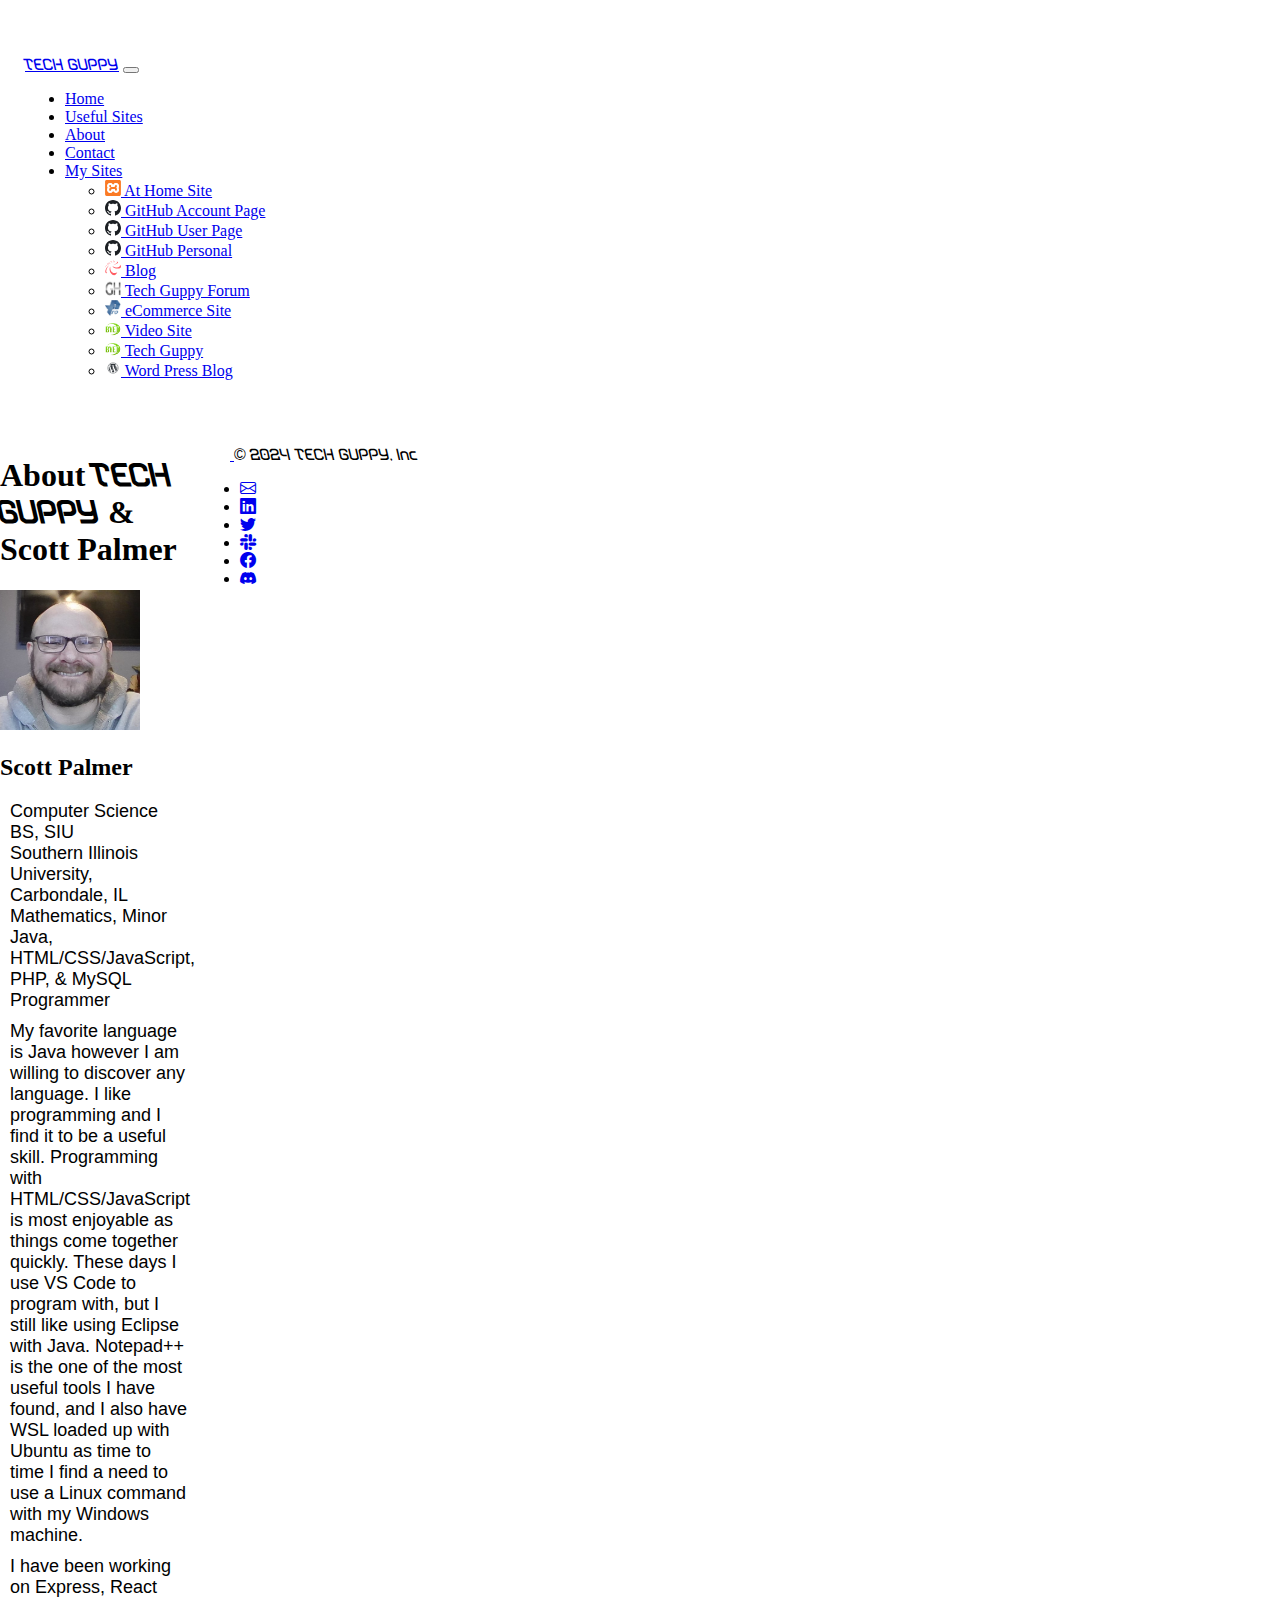
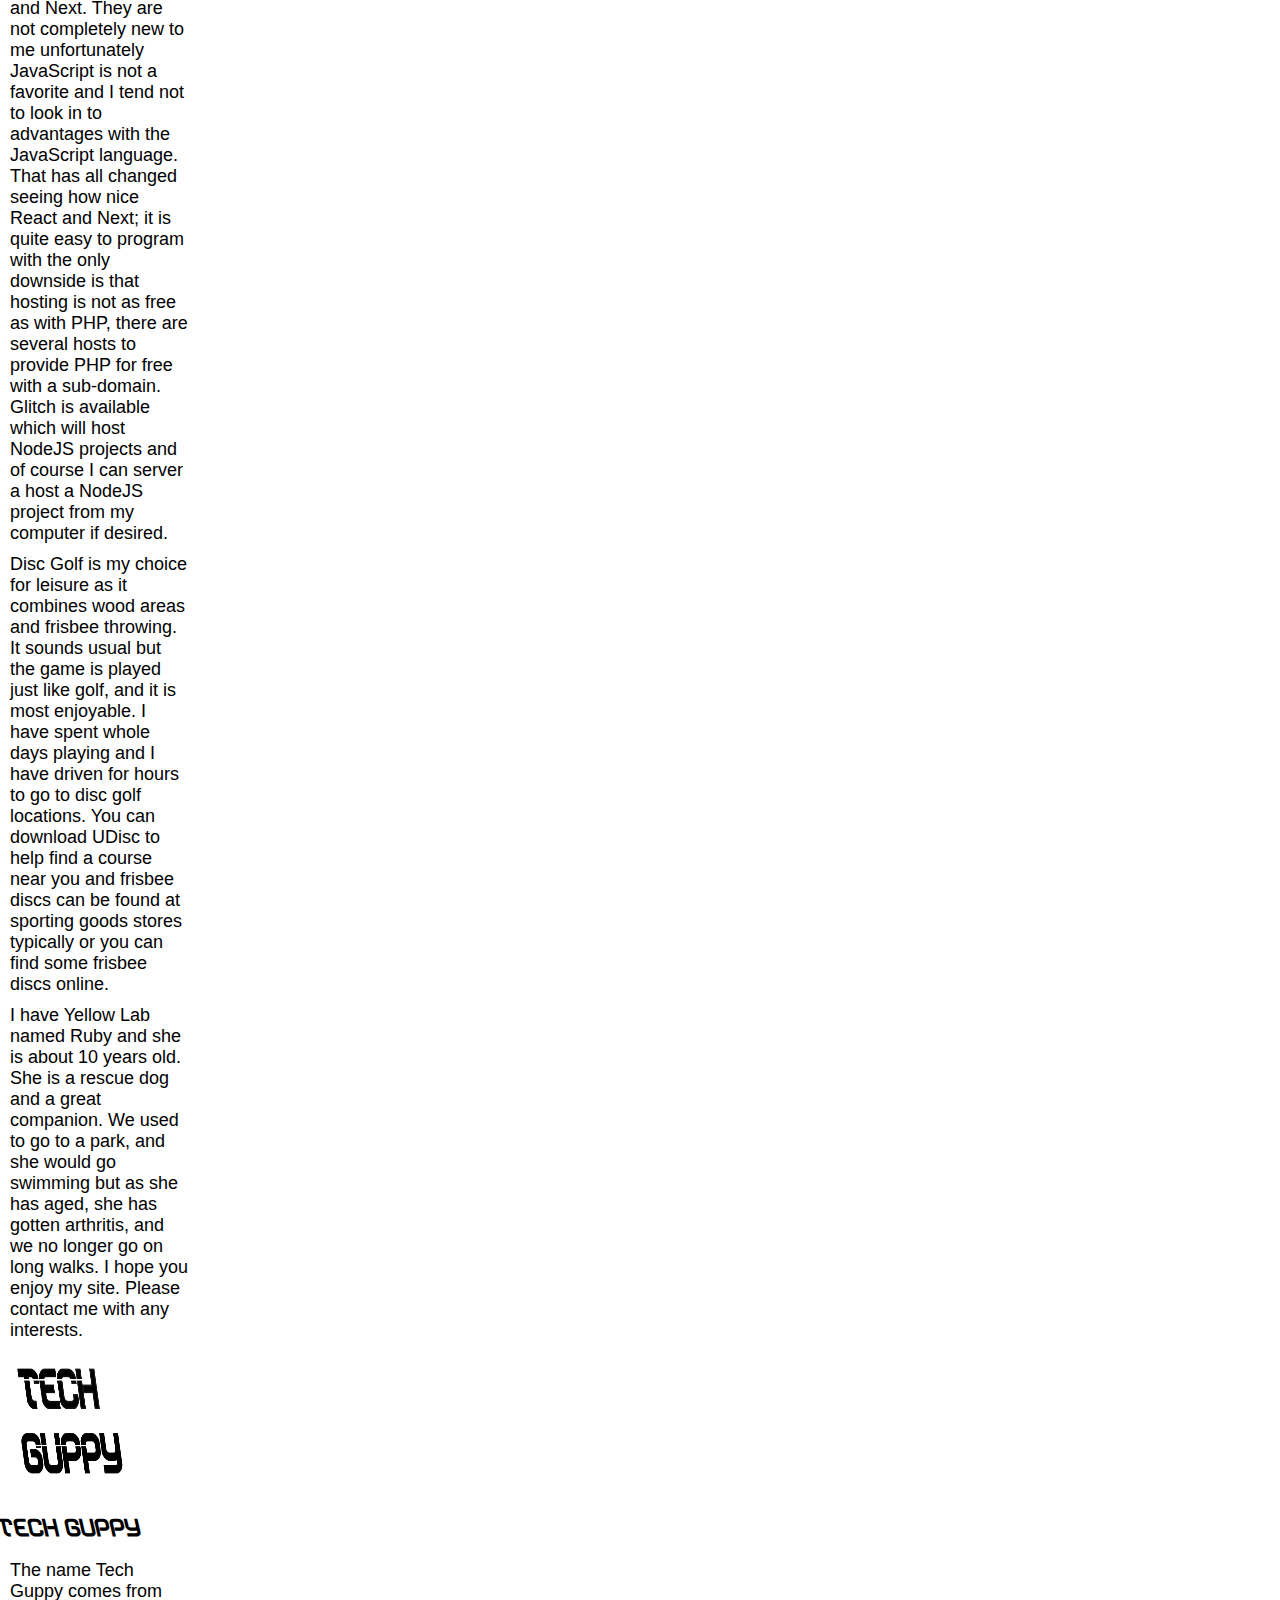
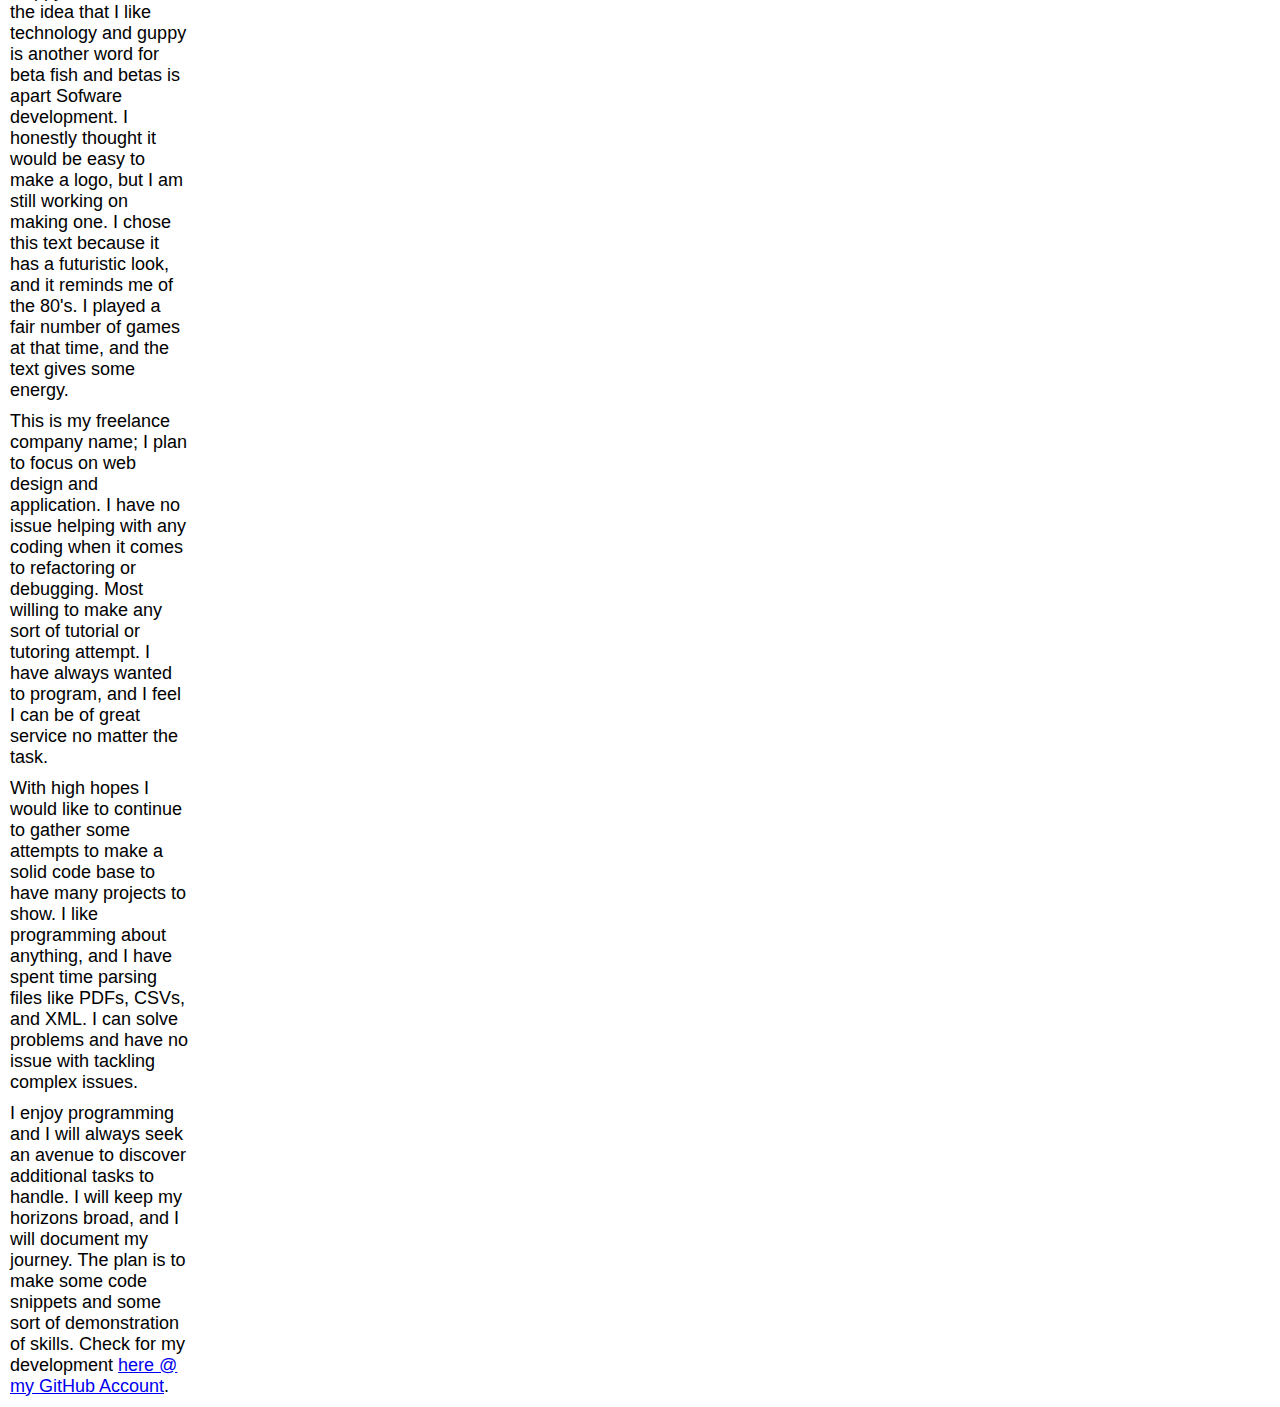
<file: about.html>
<!DOCTYPE html>
<html lang="en">
  <head>
    <meta charset="UTF-8" />
    <meta
      name="description"
      content="Tech Guppy is a Web Design and Application Company created by 
      Scott Palmer. Web design and Web Application has been hobby and job for
      Scott Palmer for the last 8 years. Scott is will to tackle any sort of
      programming job. This can be documentation or tutoring and more than
      willing to design something from scratch." />
    <meta
      name="keywords"
      content="Scott Palmer, Scott, Palmer, Freelance,
      Programming, Web Design, PHP, HTML, CSS, Javascript, Java, Front-End,
      MySql, Sql, MERN, MangoDB, NextJS, Freelance services, Online freelancing,
      Remote work, Freelance professionals, Contract workers, Gig economy,
      Freelance marketplace, Outsourcing services Independent contractors,
      Freelance job board, Skilled professionals, Digital nomads, Work from home
      Project-based work, Talented freelancers, Creative freelancers,
      Professional freelancers, Affordable freelancers, Experienced freelancers,
      On-demand freelancers" />
    <meta
      name="author"
      content="Scott Palmer" />
    <meta
      name="viewport"
      content="width=device-width, initial-scale=1.0" />
    <title>About - Tech Guppy</title>
    <link
      href="./css/toastr.min.css"
      rel="stylesheet" />
    <link
      rel="stylesheet"
      href="./css/style.css" />
    <link
      rel="stylesheet"
      href="./css/article_style.css" />

    <link
      href="https://cdn.jsdelivr.net/npm/bootstrap@5.3.2/dist/css/bootstrap.min.css"
      rel="stylesheet"
      integrity="sha384-T3c6CoIi6uLrA9TneNEoa7RxnatzjcDSCmG1MXxSR1GAsXEV/Dwwykc2MPK8M2HN"
      crossorigin="anonymous" />

    <link
      rel="stylesheet"
      href="https://cdn.jsdelivr.net/npm/bootstrap-icons@1.10.5/font/bootstrap-icons.css" />
  </head>
  <body>
    <nav class="navbar navbar-expand-lg bg-dark-subtle fixed-top">
      <div class="container-fluid">
        <a
          class="navbar-brand"
          href="#"
          ><span class="custom">TECH GUPPY</span></a
        >
        <button
          class="navbar-toggler"
          type="button"
          data-bs-toggle="collapse"
          data-bs-target="#navbarSupportedContent"
          aria-controls="navbarSupportedContent"
          aria-expanded="false"
          aria-label="Toggle navigation">
          <span class="navbar-toggler-icon"></span>
        </button>
        <div
          class="collapse navbar-collapse"
          id="navbarSupportedContent">
          <ul class="navbar-nav me-auto mb-2 mb-lg-0">
            <li class="nav-item">
              <a
                class="nav-link active"
                aria-current="page"
                href="./"
                >Home</a
              >
            </li>
            <li class="nav-item">
              <a
                class="nav-link"
                href="./useful_websites.html"
                >Useful Sites</a
              >
            </li>
            <li class="nav-item">
              <a
                class="nav-link"
                href="./about.html"
                >About</a
              >
            </li>
            <li class="nav-item">
              <a
                class="nav-link"
                href="#contact"
                >Contact</a
              >
            </li>
            <li class="nav-item dropdown">
              <a
                class="nav-link dropdown-toggle"
                href="#"
                id="navbarDropdown"
                role="button"
                data-bs-toggle="dropdown"
                aria-expanded="false">
                My Sites
              </a>
              <ul
                class="dropdown-menu"
                aria-labelledby="navbarDropdown">
                <li>
                  <a
                    href="http://75.194.61.142:3000/"
                    target="_blank"
                    class="dropdown-item"
                    rel="noopener noreferrer">
                    <img
                      src="./img/logos/xampp-logo-ac950edf.svg"
                      alt="XAMPP"
                      style="height: 16px; width: 16px" />
                    At Home Site
                  </a>
                </li>
                <li>
                  <a
                    href="https://github.com/palmer81"
                    class="dropdown-item"
                    target="_blank"
                    rel="noopener noreferrer">
                    <img
                      style="height: 16px; width: 16px"
                      src="./img/logos/Octicons-mark-github.svg"
                      alt="GitHub" />
                    GitHub Account Page
                  </a>
                </li>
                <li>
                  <a
                    href="http://palmer81.github.io/palmer81/"
                    class="dropdown-item"
                    target="_blank"
                    rel="noopener noreferrer">
                    <img
                      style="height: 16px; width: 16px"
                      src="./img/logos/Octicons-mark-github.svg"
                      alt="GitHub" />
                    GitHub User Page
                  </a>
                </li>
                <li>
                  <a
                    href="https://palmer81.github.io/"
                    class="dropdown-item"
                    target="_blank"
                    rel="noopener noreferrer">
                    <img
                      style="height: 16px; width: 16px"
                      src="./img/logos/Octicons-mark-github.svg"
                      alt="GitHub" />
                    GitHub Personal
                  </a>
                </li>
                <li>
                  <a
                    href="https://darknight65.000webhostapp.com/"
                    target="_blank"
                    class="dropdown-item"
                    rel="noopener noreferrer">
                    <img
                      src="./img/logos/000webhost-logo_sm.svg"
                      alt="000webhost"
                      style="height: 16px; width: 16px" />
                    Blog
                  </a>
                </li>
                <li>
                  <a
                    href="http://darknight65.hyperphp.com/"
                    class="dropdown-item"
                    target="_blank"
                    rel="noopener noreferrer">
                    <img
                      src="./img/logos/hyperphp-logo-sm.png"
                      alt="HyperPHP"
                      style="height: 16px; width: 16px" />
                    Tech Guppy Forum
                  </a>
                </li>
                <li>
                  <a
                    href="http://darknight65.liveblog365.com/"
                    class="dropdown-item"
                    target="_blank"
                    rel="noopener noreferrer">
                    <img
                      src="./img/logos/profrehost-sm.png"
                      alt="Pro Free Host"
                      style="height: 16px; width: 16px" />
                    eCommerce Site
                  </a>
                </li>
                <li>
                  <a
                    href="http://www.darknight65.byethost7.com/video/"
                    class="dropdown-item"
                    target="_blank"
                    rel="noopener noreferrer">
                    <img
                      src="./img/logos/byet-host-logo-sm.png"
                      alt="Byet-Host"
                      style="height: 16px; width: 16px" />
                    Video Site
                  </a>
                </li>
                <li>
                  <a
                    href="http://www.darknight65.byethost7.com/"
                    class="dropdown-item"
                    target="_blank"
                    rel="noopener noreferrer">
                    <img
                      src="./img/logos/byet-host-logo-sm.png"
                      alt="Byet-Host"
                      style="height: 16px; width: 16px" />
                    Tech Guppy
                  </a>
                </li>
                <li>
                  <a
                    href="https://scottpalmercom.wordpress.com"
                    class="dropdown-item"
                    target="_blank"
                    rel="noopener noreferrer">
                    <img
                      src="./img/logos/WordPress-logotype-wmark.webp"
                      alt="Wordpress"
                      style="height: 16px; width: 16px" />
                    Word Press Blog
                  </a>
                </li>
              </ul>
            </li>
          </ul>
        </div>
      </div>
    </nav>

    <main
      class="d-flex flex-column"
      style="margin-top: 56px">
      <div class="container-lg m-3">
        <h1>About <span class="custom">TECH GUPPY</span> & Scott Palmer</h1>

        <div class="row mt-5">
          <div class="col-lg-4 text-center container-sm">
            <img
              src="img/ScottPalmer.jpg"
              alt="Scott Palmer"
              class="rounded-circle"
              style="width: 140px; height: 140px" />
            <h2 class="fw-normal">Scott Palmer</h2>
            <p class="text-start">
              Computer Science BS, SIU<br />Southern Illinois University,
              Carbondale, IL<br />
              Mathematics, Minor<br />
              Java, HTML/CSS/JavaScript, PHP, & MySQL Programmer
            </p>
            <p class="text-start">
              My favorite language is Java however I am willing to discover any
              language. I like programming and I find it to be a useful skill.
              Programming with HTML/CSS/JavaScript is most enjoyable as things
              come together quickly. These days I use VS Code to program with,
              but I still like using Eclipse with Java. Notepad++ is the one of
              the most useful tools I have found, and I also have WSL loaded up
              with Ubuntu as time to time I find a need to use a Linux command
              with my Windows machine.
            </p>
            <p class="text-start">
              I have been working on Express, React and Next. They are not
              completely new to me unfortunately JavaScript is not a favorite
              and I tend not to look in to advantages with the JavaScript
              language. That has all changed seeing how nice React and Next; it
              is quite easy to program with the only downside is that hosting is
              not as free as with PHP, there are several hosts to provide PHP
              for free with a sub-domain. Glitch is available which will host
              NodeJS projects and of course I can server a host a NodeJS project
              from my computer if desired.
            </p>
            <p class="text-start">
              Disc Golf is my choice for leisure as it combines wood areas and
              frisbee throwing. It sounds usual but the game is played just like
              golf, and it is most enjoyable. I have spent whole days playing
              and I have driven for hours to go to disc golf locations. You can
              download UDisc to help find a course near you and frisbee discs
              can be found at sporting goods stores typically or you can find
              some frisbee discs online.
            </p>
            <p class="text-start">
              I have Yellow Lab named Ruby and she is about 10 years old. She is
              a rescue dog and a great companion. We used to go to a park, and
              she would go swimming but as she has aged, she has gotten
              arthritis, and we no longer go on long walks. I hope you enjoy my
              site. Please contact me with any interests.
            </p>
          </div>
          <div class="col-lg-4 text-center container-sm">
            <img
              src="img/logos/Tech-Guppy_logo.png"
              alt="Scott Palmer"
              class="rounded-circle"
              style="width: 140px; height: 140px" />
            <h2 class="fw-normal custom">TECH GUPPY</h2>
            <p class="text-start">
              The name Tech Guppy comes from the idea that I like technology and
              guppy is another word for beta fish and betas is apart Sofware
              development. I honestly thought it would be easy to make a logo,
              but I am still working on making one. I chose this text because it
              has a futuristic look, and it reminds me of the 80's. I played a
              fair number of games at that time, and the text gives some energy.
            </p>
            <p class="text-start">
              This is my freelance company name; I plan to focus on web design
              and application. I have no issue helping with any coding when it
              comes to refactoring or debugging. Most willing to make any sort
              of tutorial or tutoring attempt. I have always wanted to program,
              and I feel I can be of great service no matter the task.
            </p>
            <p class="text-start">
              With high hopes I would like to continue to gather some attempts
              to make a solid code base to have many projects to show. I like
              programming about anything, and I have spent time parsing files
              like PDFs, CSVs, and XML. I can solve problems and have no issue
              with tackling complex issues.
            </p>
            <p class="text-start">
              I enjoy programming and I will always seek an avenue to discover
              additional tasks to handle. I will keep my horizons broad, and I
              will document my journey. The plan is to make some code snippets
              and some sort of demonstration of skills. Check for my development
              <a href="https://github.com/palmer81">here @ my GitHub Account</a
              >.
            </p>
          </div>
        </div>
      </div>

      <div
        id="contact"
        class="container-fuild ms-4 me-4">
        <footer
          class="d-flex flex-wrap justify-content-between align-items-center py-3 my-4 border-top">
          <div class="col-md-4 d-flex align-items-center">
            <a
              href="/"
              class="mb-3 me-2 mb-md-0 text-body-secondary text-decoration-none lh-1">
              <svg
                class="bi"
                width="30"
                height="24">
                <use xlink:href="#bootstrap"></use>
              </svg>
            </a>
            <span class="mb-3 mb-md-0 text-body-secondary custom fs-1"
              ><span
                style="
                  font-family: 'Trebuchet MS', 'Lucida Sans Unicode',
                    'Lucida Grande', 'Lucida Sans', Arial, sans-serif;
                "
                >&COPY;</span
              >
              2024 TECH GUPPY, Inc</span
            >
          </div>
          <ul class="nav col-md-4 justify-content-end list-unstyled d-flex">
            <li class="ms-3">
              <a
                class="text-body-secondary fs-1"
                href="mailto:palmer.sr@gmail.com?subject=Interested in communicating&body=Hi, Scott, I would like to talk to about some ideas or a job!">
                <i class="bi bi-envelope"></i>
              </a>
            </li>
            <li class="ms-3">
              <a
                class="text-body-secondary fs-1"
                target="_blank"
                rel="noopener noreferrer"
                href="https://www.linkedin.com/in/scott-palmer-89549939/">
                <i class="bi bi-linkedin"></i>
              </a>
            </li>
            <li class="ms-3">
              <a
                class="text-body-secondary fs-1"
                target="_blank"
                rel="noopener noreferrer"
                href="https://twitter.com/palmersr10">
                <i class="bi bi-twitter"></i>
              </a>
            </li>
            <li class="ms-3">
              <a
                class="text-body-secondary fs-1"
                target="_blank"
                rel="noopener noreferrer"
                href="https://techguppy.slack.com/">
                <i class="bi bi-slack"></i>
              </a>
            </li>
            <li class="ms-3">
              <a
                class="text-body-secondary fs-1"
                target="_blank"
                rel="noopener noreferrer"
                href="https://www.facebook.com/palmer.sr">
                <i class="bi bi-facebook"></i
              ></a>
            </li>
            <li class="ms-3">
              <a
                class="text-body-secondary fs-1"
                target="_blank"
                rel="noopener noreferrer"
                href="https://discord.com/users/826821172414513173">
                <i class="bi bi-discord"></i
              ></a>
            </li>
          </ul>
        </footer>
      </div>
    </main>
  </body>
</html>
</file>
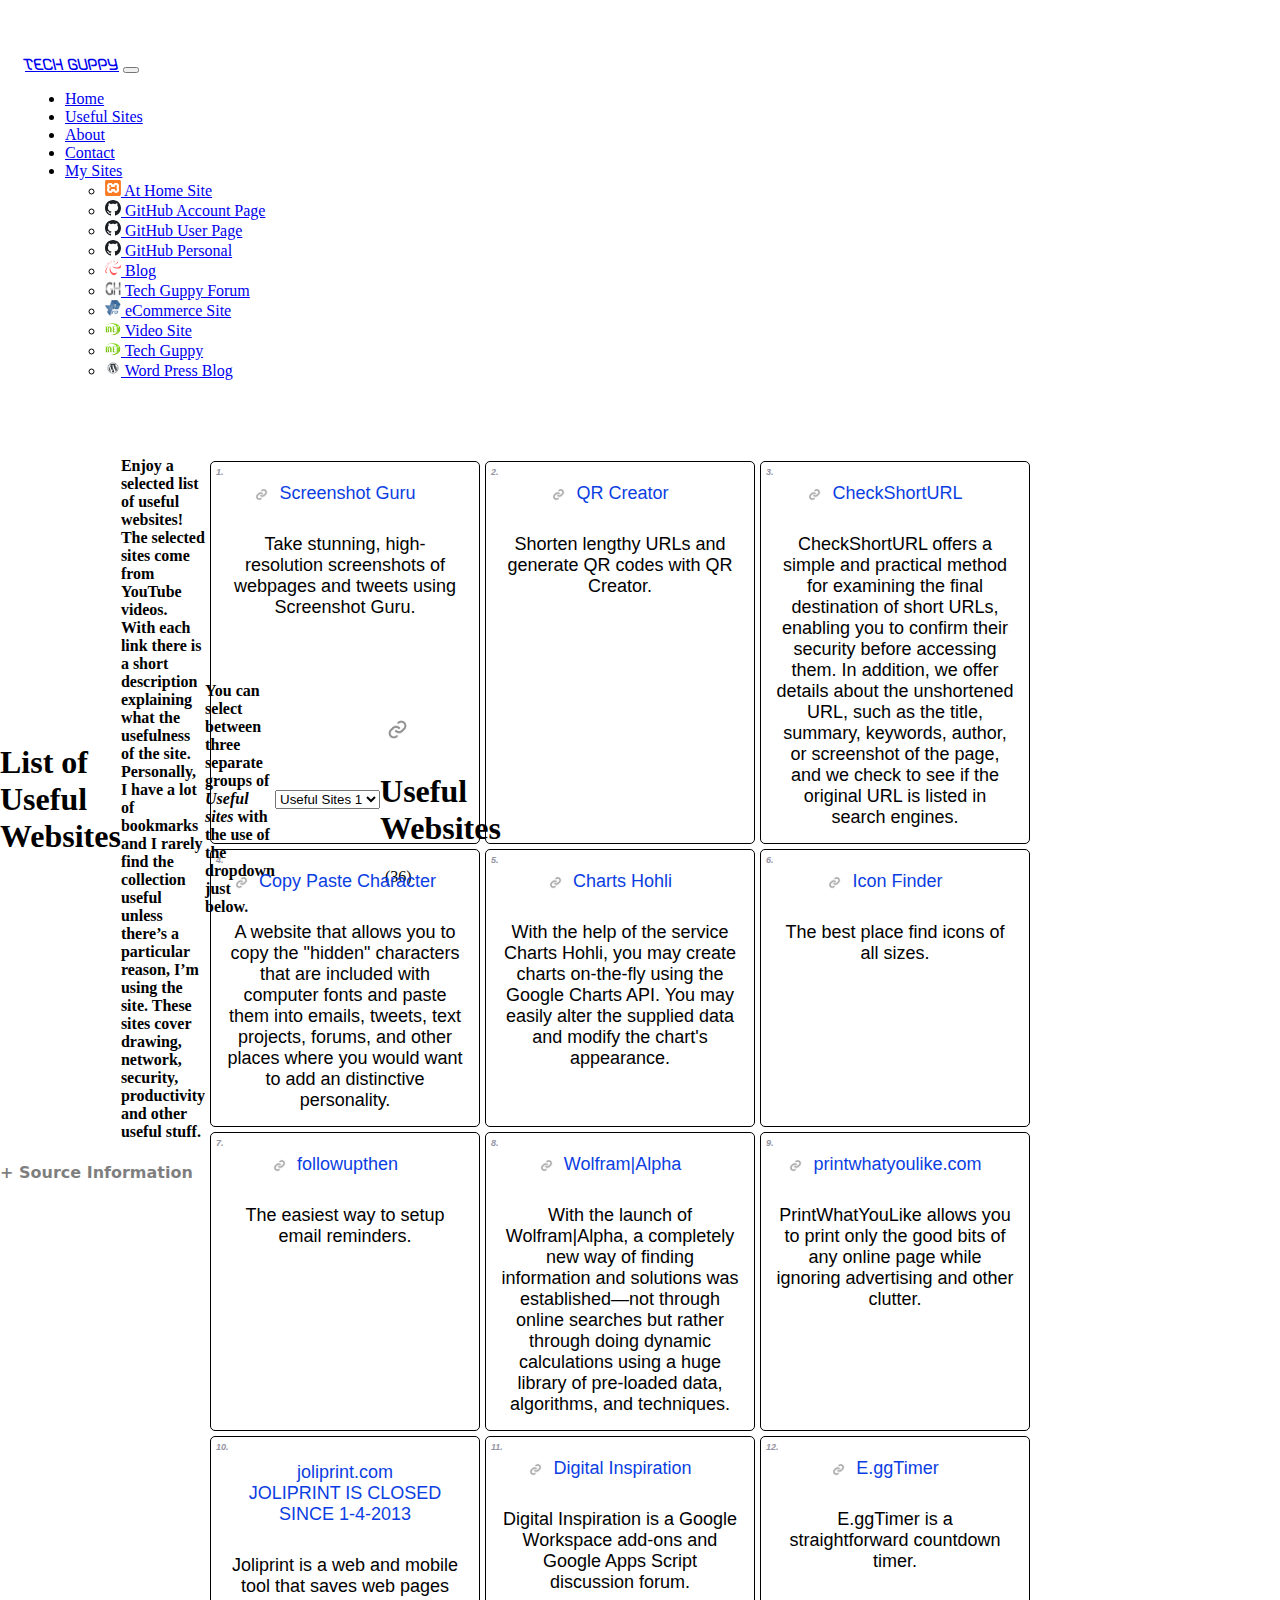
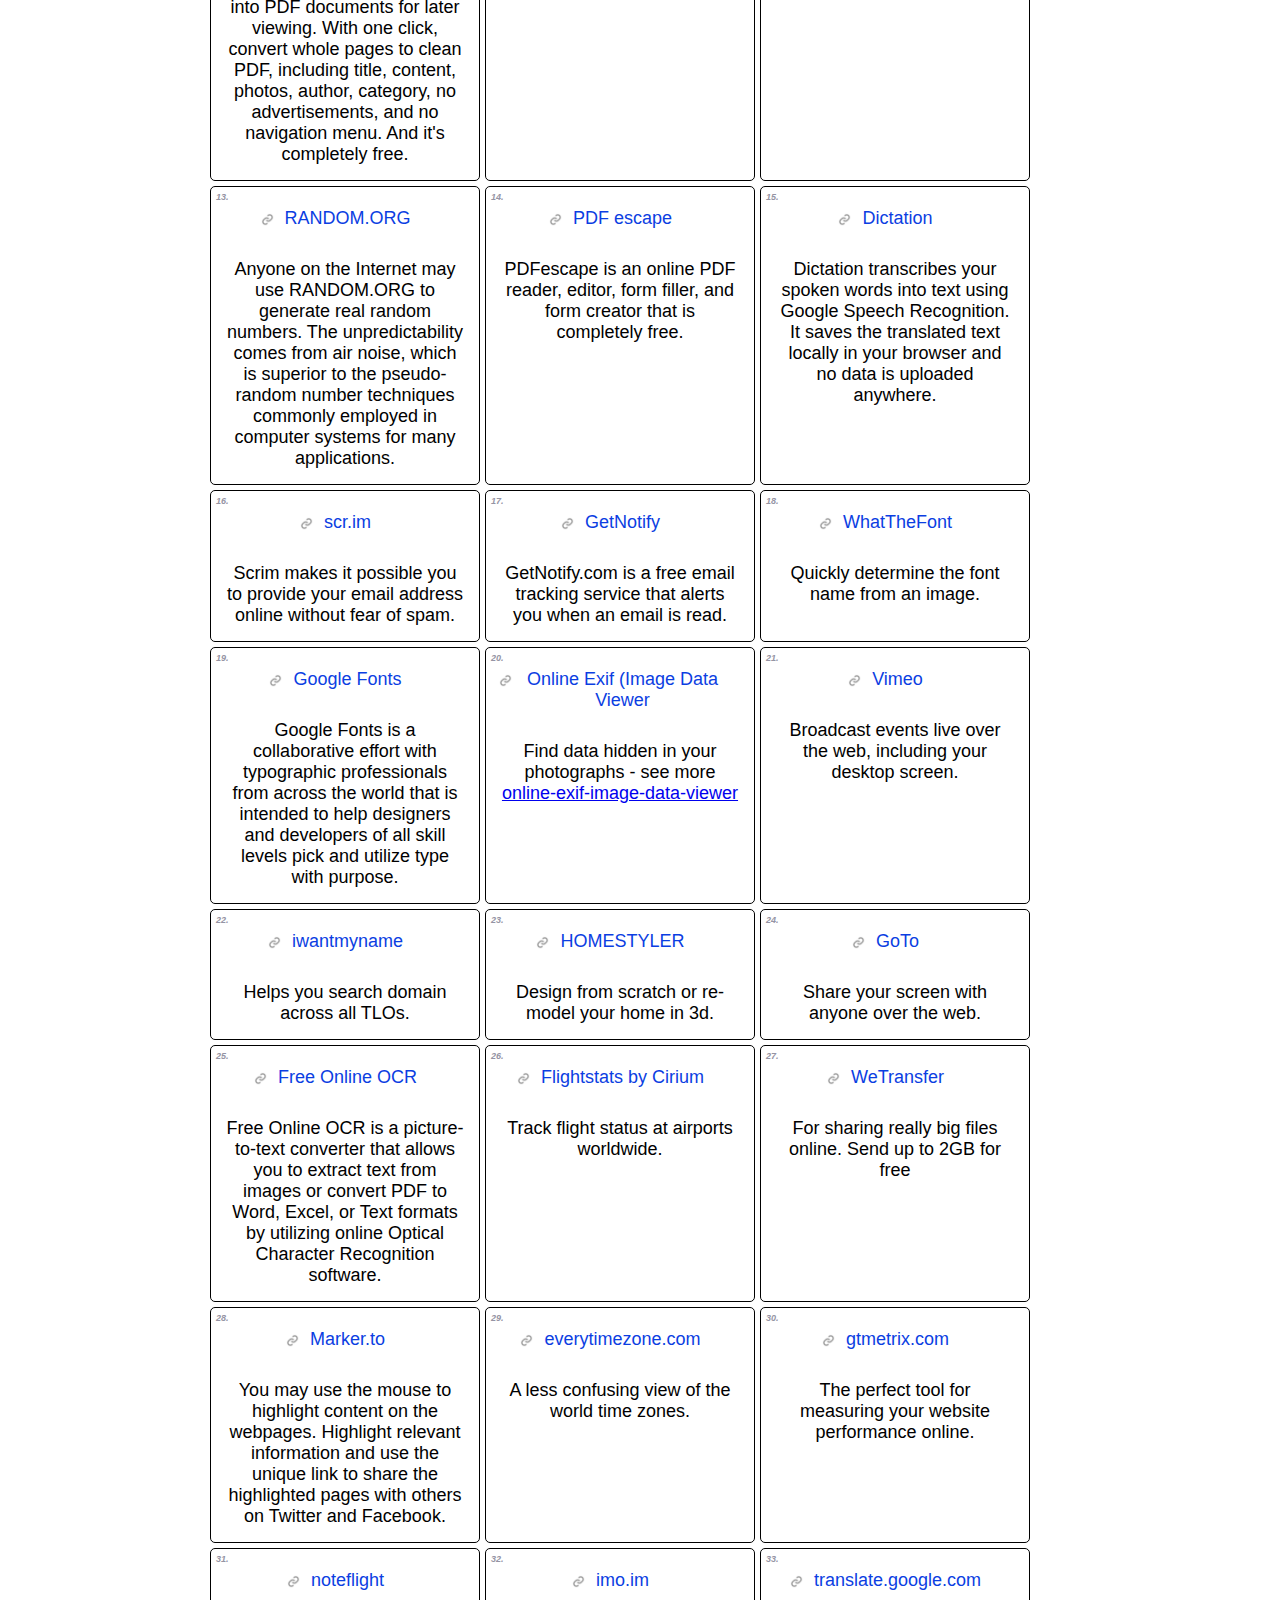
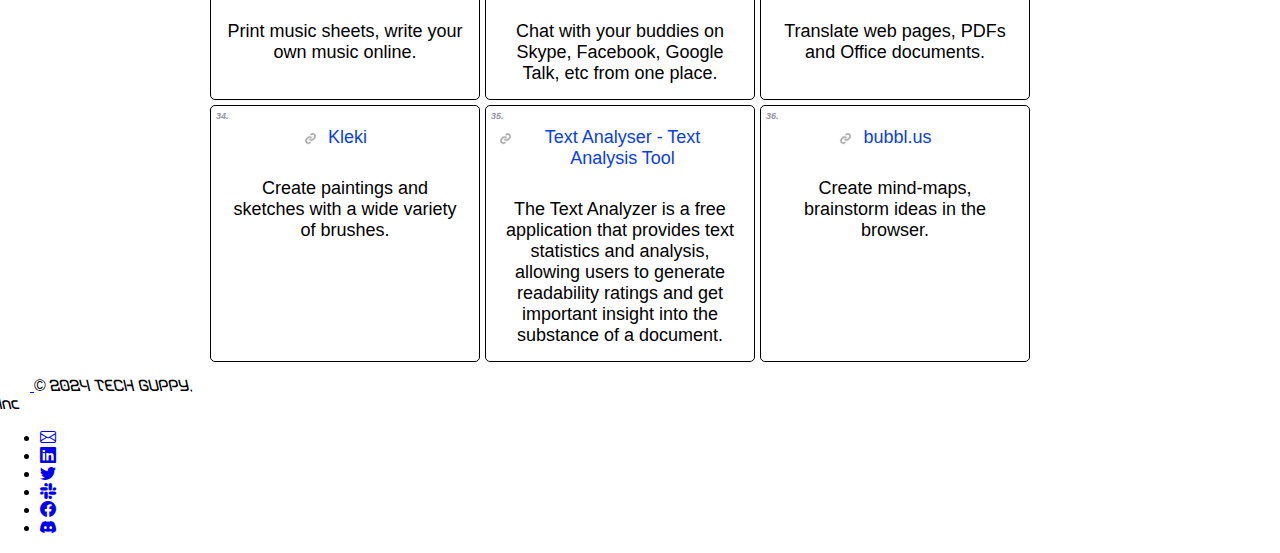
<file: useful_websites.html>
<!DOCTYPE html>
<html lang="en">
  <head>
    <meta charset="UTF-8" />
    <meta
      name="description"
      content="Tech Guppy is a Web Design and Application Company created by 
      Scott Palmer. Web design and Web Application has been hobby and job for
      Scott Palmer for the last 8 years. Scott is will to tackle any sort of
      programming job. This can be documentation or tutoring and more than
      willing to design something from scratch." />
    <meta
      name="keywords"
      content="Scott Palmer, Scott, Palmer, Freelance,
      Programming, Web Design, PHP, HTML, CSS, Javascript, Java, Front-End,
      MySql, Sql, MERN, MangoDB, NextJS, Freelance services, Online freelancing,
      Remote work, Freelance professionals, Contract workers, Gig economy,
      Freelance marketplace, Outsourcing services Independent contractors,
      Freelance job board, Skilled professionals, Digital nomads, Work from home
      Project-based work, Talented freelancers, Creative freelancers,
      Professional freelancers, Affordable freelancers, Experienced freelancers,
      On-demand freelancers" />
    <meta
      name="author"
      content="Scott Palmer" />
    <meta
      name="viewport"
      content="width=device-width, initial-scale=1.0" />
    <title>Useful Websites - Tech Guppy</title>
    <link
      href="./css/toastr.min.css"
      rel="stylesheet" />
    <link
      rel="stylesheet"
      href="./css/style.css" />
    <link
      rel="stylesheet"
      href="./css/article_style.css" />
    <script src="./js/jquery.min.js"></script>
    <script src="./js/toastr.min.js"></script>
    <script src="./js/functions.js"></script>
    <script
      src="./js/useful_websites.js"
      defer></script>
    <script
      src="./js/useful_websites_2023_07_07.js"
      defer></script>
    <script
      src="./js/useful_websites_2023_12_09.js"
      defer></script>
    <script
      src="./js/nav_links.js"
      defer></script>
    <script
      src="./js/links.js"
      defer></script>

    <link
      href="https://cdn.jsdelivr.net/npm/bootstrap@5.3.2/dist/css/bootstrap.min.css"
      rel="stylesheet"
      integrity="sha384-T3c6CoIi6uLrA9TneNEoa7RxnatzjcDSCmG1MXxSR1GAsXEV/Dwwykc2MPK8M2HN"
      crossorigin="anonymous" />

    <link
      rel="stylesheet"
      href="https://cdn.jsdelivr.net/npm/bootstrap-icons@1.10.5/font/bootstrap-icons.css" />
  </head>
  <body>
    <nav class="navbar navbar-expand-lg bg-dark-subtle fixed-top">
      <div class="container-fluid">
        <a
          class="navbar-brand"
          href="#"
          ><span class="custom">TECH GUPPY</span></a
        >
        <button
          class="navbar-toggler"
          type="button"
          data-bs-toggle="collapse"
          data-bs-target="#navbarSupportedContent"
          aria-controls="navbarSupportedContent"
          aria-expanded="false"
          aria-label="Toggle navigation">
          <span class="navbar-toggler-icon"></span>
        </button>
        <div
          class="collapse navbar-collapse"
          id="navbarSupportedContent">
          <ul class="navbar-nav me-auto mb-2 mb-lg-0">
            <li class="nav-item">
              <a
                class="nav-link active"
                aria-current="page"
                href="./"
                >Home</a
              >
            </li>
            <li class="nav-item">
              <a
                class="nav-link"
                href="./useful_websites.html"
                >Useful Sites</a
              >
            </li>
            <li class="nav-item">
              <a
                class="nav-link"
                href="./about.html"
                >About</a
              >
            </li>
            <li class="nav-item">
              <a
                class="nav-link"
                href="#contact"
                >Contact</a
              >
            </li>
            <li class="nav-item dropdown">
              <a
                class="nav-link dropdown-toggle"
                href="#"
                id="navbarDropdown"
                role="button"
                data-bs-toggle="dropdown"
                aria-expanded="false">
                My Sites
              </a>
              <ul
                class="dropdown-menu"
                aria-labelledby="navbarDropdown">
                <li>
                  <a
                    href="http://75.194.61.142:3000/"
                    target="_blank"
                    class="dropdown-item"
                    rel="noopener noreferrer">
                    <img
                      src="./img/logos/xampp-logo-ac950edf.svg"
                      alt="XAMPP"
                      style="height: 16px; width: 16px" />
                    At Home Site
                  </a>
                </li>
                <li>
                  <a
                    href="https://github.com/palmer81"
                    class="dropdown-item"
                    target="_blank"
                    rel="noopener noreferrer">
                    <img
                      style="height: 16px; width: 16px"
                      src="./img/logos/Octicons-mark-github.svg"
                      alt="GitHub" />
                    GitHub Account Page
                  </a>
                </li>
                <li>
                  <a
                    href="http://palmer81.github.io/palmer81/"
                    class="dropdown-item"
                    target="_blank"
                    rel="noopener noreferrer">
                    <img
                      style="height: 16px; width: 16px"
                      src="./img/logos/Octicons-mark-github.svg"
                      alt="GitHub" />
                    GitHub User Page
                  </a>
                </li>
                <li>
                  <a
                    href="https://palmer81.github.io/"
                    class="dropdown-item"
                    target="_blank"
                    rel="noopener noreferrer">
                    <img
                      style="height: 16px; width: 16px"
                      src="./img/logos/Octicons-mark-github.svg"
                      alt="GitHub" />
                    GitHub Personal
                  </a>
                </li>
                <li>
                  <a
                    href="https://darknight65.000webhostapp.com/"
                    target="_blank"
                    class="dropdown-item"
                    rel="noopener noreferrer">
                    <img
                      src="./img/logos/000webhost-logo_sm.svg"
                      alt="000webhost"
                      style="height: 16px; width: 16px" />
                    Blog
                  </a>
                </li>
                <li>
                  <a
                    href="http://darknight65.hyperphp.com/"
                    class="dropdown-item"
                    target="_blank"
                    rel="noopener noreferrer">
                    <img
                      src="./img/logos/hyperphp-logo-sm.png"
                      alt="HyperPHP"
                      style="height: 16px; width: 16px" />
                    Tech Guppy Forum
                  </a>
                </li>
                <li>
                  <a
                    href="http://darknight65.liveblog365.com/"
                    class="dropdown-item"
                    target="_blank"
                    rel="noopener noreferrer">
                    <img
                      src="./img/logos/profrehost-sm.png"
                      alt="Pro Free Host"
                      style="height: 16px; width: 16px" />
                    eCommerce Site
                  </a>
                </li>
                <li>
                  <a
                    href="http://www.darknight65.byethost7.com/video/"
                    class="dropdown-item"
                    target="_blank"
                    rel="noopener noreferrer">
                    <img
                      src="./img/logos/byet-host-logo-sm.png"
                      alt="Byet-Host"
                      style="height: 16px; width: 16px" />
                    Video Site
                  </a>
                </li>
                <li>
                  <a
                    href="http://www.darknight65.byethost7.com/"
                    class="dropdown-item"
                    target="_blank"
                    rel="noopener noreferrer">
                    <img
                      src="./img/logos/byet-host-logo-sm.png"
                      alt="Byet-Host"
                      style="height: 16px; width: 16px" />
                    Tech Guppy
                  </a>
                </li>
                <li>
                  <a
                    href="https://scottpalmercom.wordpress.com"
                    class="dropdown-item"
                    target="_blank"
                    rel="noopener noreferrer">
                    <img
                      src="./img/logos/WordPress-logotype-wmark.webp"
                      alt="Wordpress"
                      style="height: 16px; width: 16px" />
                    Word Press Blog
                  </a>
                </li>
              </ul>
            </li>
          </ul>
        </div>
      </div>
    </nav>
    <main
      class="container d-flex flex-column p-2"
      style="margin-top: 56px">
      <header class="">
        <div class="title_header d-block">
          <h1>List of Useful Websites</h1>
          <h4>
            Enjoy a selected list of useful websites! The selected sites come
            from YouTube videos. With each link there is a short description
            explaining what the usefulness of the site. Personally, I have a lot
            of bookmarks and I rarely find the collection useful unless there’s
            a particular reason, I’m using the site. These sites cover drawing,
            network, security, productivity and other useful stuff.
          </h4>
          <h4>
            You can select between three separate groups of
            <em>Useful sites</em> with the use of the dropdown just below.
          </h4>
          <select
            class="mt-4 mb-4 form-select width-25"
            name="usefulSites"
            id="useful_sites"
            onchange="usefulSiteChange()">
            <option value="1">Useful Sites 1</option>
            <option value="2">Useful Sites 2</option>
            <option value="3">Useful Sites 3</option>
          </select>
          <div>
            <img
              id="image_title"
              title="Save URL to clipboard"
              class="copy_hyperlink"
              src="./img/copy_hypherlink.png"
              alt="Copy Hyperlink" />
            <h1>Useful Websites</h1>
            <span id="num_websites"></span>
          </div>
        </div>
        <div id="title_source">
          <span
            id="source_info"
            title="Click to see information about the source of the websites"
            onclick="change(this, 'source_text')"
            style="cursor: pointer"
            >+ Source Information</span
          >
          <span
            id="source_text"
            style="visibility: hidden">
            - Websites are hightlighted from the YouTube Channel Brett In Tech.
            You can find all website hightlighted on this
            <a
              title="Open https://www.youtube.com/@BrettInTech/videos in new Tab"
              href="https://www.youtube.com/@BrettInTech/videos"
              target="_blank"
              >here
            </a>
          </span>
        </div>
      </header>

      <article id="body-inline-block"></article>

      <div
        id="contact"
        class="container-fluid">
        <footer
          class="d-flex flex-wrap justify-content-between align-items-center py-3 my-4 border-top">
          <div class="col-md-4 d-flex align-items-center fs-1">
            <a
              href="/"
              class="mb-3 me-2 mb-md-0 text-body-secondary text-decoration-none lh-1">
              <svg
                class="bi"
                width="30"
                height="24">
                <use xlink:href="#bootstrap"></use>
              </svg>
            </a>
            <span class="mb-3 mb-md-0 text-body-secondary custom"
              ><span
                style="
                  font-family: 'Trebuchet MS', 'Lucida Sans Unicode',
                    'Lucida Grande', 'Lucida Sans', Arial, sans-serif;
                "
                >&COPY;</span
              >
              2024 TECH GUPPY, Inc</span
            >
          </div>

          <ul class="nav col-md-4 justify-content-end list-unstyled d-flex">
            <li class="ms-3">
              <a
                class="text-body-secondary fs-1"
                href="mailto:palmer.sr@gmail.com?subject=Interested in communicating&body=Hi, Scott, I would like to talk about some ideas or a job!">
                <i class="bi bi-envelope"></i>
              </a>
            </li>
            <li class="ms-3">
              <a
                class="text-body-secondary fs-1"
                target="_blank"
                rel="noopener noreferrer"
                href="https://www.linkedin.com/in/scott-palmer-89549939/">
                <i class="bi bi-linkedin"></i>
              </a>
            </li>
            <li class="ms-3">
              <a
                class="text-body-secondary fs-1"
                target="_blank"
                rel="noopener noreferrer"
                href="https://twitter.com/palmersr10">
                <i class="bi bi-twitter"></i>
              </a>
            </li>
            <li class="ms-3">
              <a
                class="text-body-secondary fs-1"
                target="_blank"
                rel="noopener noreferrer"
                href="https://techguppy.slack.com/">
                <i class="bi bi-slack"></i>
              </a>
            </li>
            <li class="ms-3">
              <a
                class="text-body-secondary fs-1"
                target="_blank"
                rel="noopener noreferrer"
                href="https://www.facebook.com/palmer.sr">
                <i class="bi bi-facebook"></i
              ></a>
            </li>
            <li class="ms-3">
              <a
                class="text-body-secondary fs-1"
                target="_blank"
                rel="noopener noreferrer"
                href="https://discord.com/users/826821172414513173">
                <i class="bi bi-discord"></i
              ></a>
            </li>
          </ul>
        </footer>
      </div>
    </main>

    <script
      src="https://cdn.jsdelivr.net/npm/@popperjs/core@2.11.8/dist/umd/popper.min.js"
      integrity="sha384-I7E8VVD/ismYTF4hNIPjVp/Zjvgyol6VFvRkX/vR+Vc4jQkC+hVqc2pM8ODewa9r"
      crossorigin="anonymous"></script>
    <script
      src="https://cdn.jsdelivr.net/npm/bootstrap@5.3.2/dist/js/bootstrap.min.js"
      integrity="sha384-BBtl+eGJRgqQAUMxJ7pMwbEyER4l1g+O15P+16Ep7Q9Q+zqX6gSbd85u4mG4QzX+"
      crossorigin="anonymous"></script>
  </body>
</html>
</file>
<file: css/style.css>
@font-face {
  font-family: "Robo Sapien Leftalic";
  src: url(../font/RoboSapienLeftalic-eZGnp.otf);
}
.custom {
  font-family: "Robo Sapien Leftalic", "Trebuchet MS", "Lucida Sans Unicode",
    "Lucida Grande", "Lucida Sans", Arial, sans-serif;
}
html,
body {
  margin: 0;
  height: 100%;
}
nav[aria-label="Navigation Bar"] {
  display: flex;
  position: fixed;
  padding: 0;
  height: 56px;
  top: 0;
  left: 0;
  width: 100%;
  background-color: rgb(92, 90, 104);
  align-items: center;
  justify-content: center;
  z-index: 10;
}
nav[aria-label="Navigation Bar"] > img {
  height: 40px;
}
main {
  display: grid;
  grid-template-columns: 200px 1fr;
  height: 100vh;
}
section > header > a {
  display: none;
  visibility: hidden;
}
aside {
  background-color: oklch(33.53% 0.0445 257.98);
}
section {
  background-color: oklch(83.98% 0.0439 271.87 / 5.6%);
  padding: 111px 150px 0 45px;
  overflow-y: scroll;
  max-height: 100vh;
  /* Hide scrollbar for IE, Edge and Firefox */
  -ms-overflow-style: none; /* IE and Edge */
  scrollbar-width: none; /* Firefox */
}
/* Hide scrollbar for Chrome, Safari and Opera */
section::-webkit-scrollbar {
  display: none;
}
nav {
  padding: 56px 0 0 25px;
  max-height: 100vh;
}
nav > h4 {
  color: oklch(89% 0.0345 257.98);
}
nav > a {
  height: 100%;
  display: block;
  color: oklch(90.58% 0.0445 257.98);
  text-decoration: none;
}
nav > a:hover {
  color: oklch(100% 0.0045 257.98);
}
svg > line {
  stroke: oklch(8.61% 0 264.93);
  stroke-width: 8;
  stroke-linecap: round;
}
</file>
<file: css/article_style.css>
#toast-container > div {
  opacity: 1;
  box-shadow: none;
  -moz-box-shadow: none;
  -webkit-box-shadow: none;
}
article#body {
  margin: 0;
  display: flex;
  flex-wrap: wrap;
  flex-direction: column;
  gap: 5px;
  padding: 25px 0px 0px 10px;
  height: 2250px;
  align-content: flex-start;
}
div.title_header {
  display: flex;
  align-items: center;
}
img.copy_hyperlink {
  opacity: 0.6;
  height: 25px;
  padding: 5px;
}
img.copy_hyperlink:hover {
  cursor: pointer;
  opacity: 1;
}
img.copy_hyperlink:active {
  border-radius: 90px;
  background-color: oklch(86.63% 0.0236 287.76 / 75.96%);
}
img.website_link {
  position: relative;
  right: 15px;
  height: 15px;
  margin: 5px;
}
img.dead_link {
  display: none;
  visibility: hidden;
}
div.dead_link {
  max-width: 230px;
  right: 0px;
  bottom: 0px;
  margin-top: 10px;
  padding-bottom: 15px;
}
h1 {
  display: inline-block;
}
span#num_websites {
  align-self: flex-end;
  margin: 0 0 24px 5px;
}
article#body-inline-block {
  margin: 0;
  display: inline-block;
  text-align: left;
  padding: 25px 0px 0px 10px;
}
div#container {
  overflow-y: clip;
  width: 270px;
  border: 1px solid black;
  border-radius: 5px;
  text-align: center;
  padding: 5px 5px 5px 5px;
  box-sizing: border-box;
}
div#container-inline-block {
  vertical-align: top;
  display: inline-block;
  width: 270px;
  border: 1px solid black;
  border-radius: 5px;
  text-align: center;
  margin: 0px 5px 5px 0px;
  padding: 5px 5px 5px 5px;
  box-sizing: border-box;
}
p {
  margin: 10px 10px 10px 10px;
  font-family: Verdana, Arial, Helvetica, sans-serif;
  font-size: large;
}
p.web_count {
  margin: 0;
  color: oklch(67.21% 0.0236 287.76);
  font-size: xx-small;
  text-align: left;
  font-style: italic;
  font-weight: bold;
}
.title {
  display: inline-block;
  position: relative;
  right: 15px;
  bottom: 15px;
  margin: 0 0 5px 0;
  vertical-align: text-top;
  text-decoration: none;
  color: oklch(46.73% 0.249 264.27);
  font-family: Verdana, Arial, Helvetica, sans-serif;
  font-size: large;
  max-width: 200px;
}
a.title:hover {
  color: oklch(46.73% 0.249 287.76);
}
div#title_source {
  font-family: system-ui;
  opacity: 0.5;
  font-weight: 700;
}
</file>
